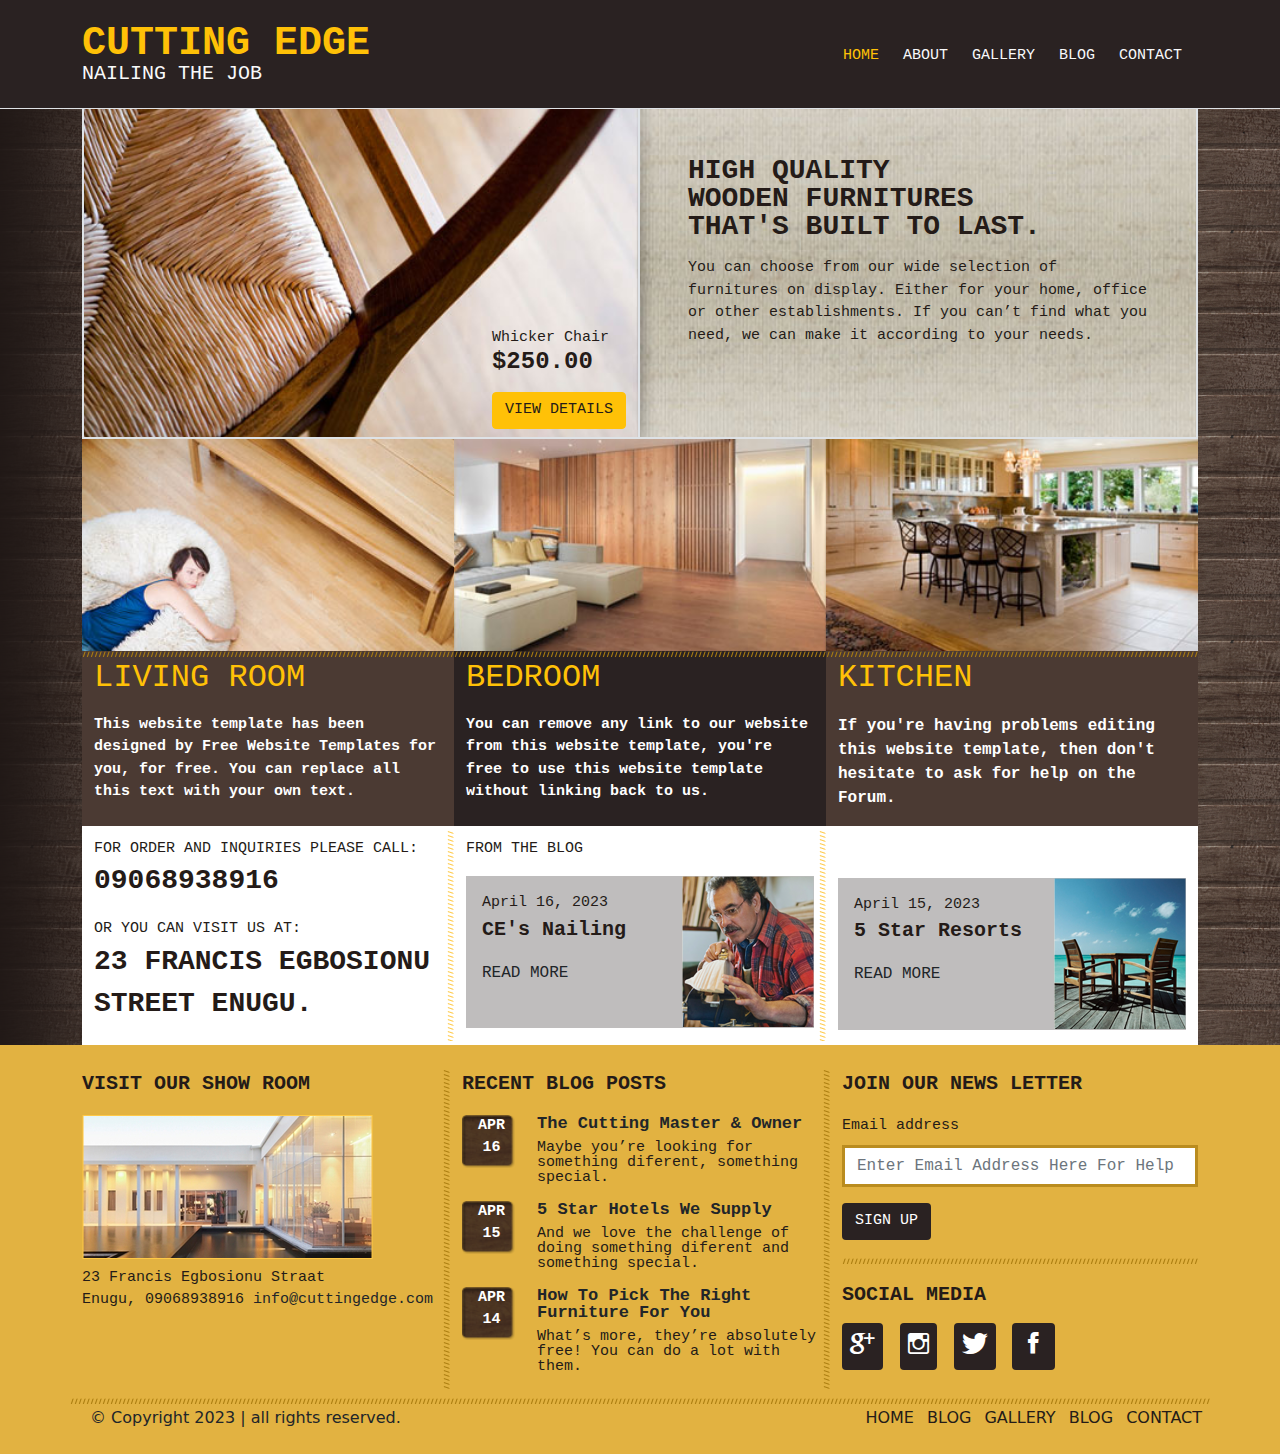
<file: index.html>
<!DOCTYPE html>
<html lang="en">
<head>
    <meta charset="UTF-8">
    <meta http-equiv="X-UA-Compatible" content="IE=edge">
    <meta name="viewport" content="width=device-width, initial-scale=1.0">
    <title>Cutting Edge</title>
    <link rel="stylesheet" href="./Assets/Css/bootstrap.min.css">
    <link rel="stylesheet" href="./Assets/ionicons-2.0.1/css/ionicons.min.css">
    <link rel="stylesheet" href="./Assets/Css/stylesheet.css">
</head>
<body class=" bg-dark">

    <!-- Navbar Section -->

    <nav class=" navbar navbar-expand-lg border-bottom border-1 py-4" style="background-color: #2a2222;">
        <div class="container">
           <div class="lh-1">
            <a class="text-warning text-decoration-none fs-1 fw-bold font-fam" href="#cutting-edge">CUTTING EDGE</a><br>
            <a class="text-light fw-light fs-5 text-decoration-none font-fam" href="#MODERN WOODEN FURNITURES">NAILING THE JOB</a>
           </div>
            <button 
            class="navbar-toggler" 
            type="button" data-bs-toggle="collapse" 
            data-bs-target="#navmenu" 
            >
            <span class="lh-1 px-2"><i class="text-light ion-android-menu fs-5"></i></span>
          </button>

          <div class="collapse navbar-collapse text-center mt-3 mt-lg-0" id="navmenu">
            <ul class="navbar-nav ms-auto font-fam">
                <li class="nav-item rounded-lg me-2 mt-sm-1 rounded">
                    <a href="index.html" class="nav-link py-1 text-warning">HOME</a>
                </li>
                <li class="nav-item rounded-lg me-2 mt-sm-1 rounded">
                    <a href="#" class="nav-link py-1 text-light">ABOUT</a>
                </li>
                <li class="nav-item rounded-lg me-2 mt-sm-1 rounded">
                    <a href="#" class="nav-link py-1 text-light">GALLERY</a>
                </li>
                <li class="nav-item rounded-lg me-2 mt-sm-1 rounded">
                    <a href="#" class="nav-link py-1 text-light">BLOG</a>
                </li>
                <li class="nav-item rounded-lg me-2 mt-sm-1 rounded">
                    <a href="#" class="nav-link py-1 text-light">CONTACT</a>
                </li>
            </ul>
        </div>
        </div>

    </nav>

<!-- Body Section -->
    <div class=" img-fluid" style="background: url(./Assets/images/bg-body.png); background-repeat: repeat-y;">
        <div class="container px-4 font-fam">
            <div class="row">
                <div class="col-md-6 col-12 border-2 border border-top-0 bg d-flex align-items-end flex-column end-0 mt-3 mt-lg-0"   
                        style="background: url(./Assets/images/chair.jpg);  
                               background-repeat: no-repeat;
                               background-size: cover;
                               background-position: center;">
                    
                    <div class=" mt-md-auto">
                        <p class=" mt-5" style="padding-top: 170px;">
                            Whicker Chair <br>
                            <span class=" fw-bold fs-4 lh-1">$250.00</span>
                        </p>
                        <button type="button" class="btn btn-warning font-fam rounded-end mb-2">VIEW DETAILS</button>
                    </div>
                </div>
                <div class="col-md-6 col-12 border-2 border p-5 border-top-0 border-start-0 mt-3 mt-lg-0" 
                        style="background:url(./Assets/images/bg-pattern.jpg);background-repeat: no-repeat;
                            background-size: cover;
                            background-position: center;">
                   <h3 class="mb-3 lh-1 fw-bold">
                    HIGH QUALITY <br>
                    WOODEN FURNITURES <br>
                    THAT'S BUILT TO LAST.
                   </h3>

                   <p>
                    You can choose from our wide selection of furnitures on display. 
                    Either for your home, office or other establishments.
                    If you can’t find what you need, we can make it according to your needs.
                   </p>
                </div>
            </div>

            <div class="row">
                <div class="col-md-4 col-12 fill p-0 my-lg-0 my-3">
                    <a class=" fill-2" href="#"><img class=" img-fluid" src="./Assets/images/living-room.jpg" alt="living-room"></a>
                </div>
                <div class="col-md-4 col-12 fill p-0 my-lg-0 my-3">
                    <a class="fill-2" href="#"><img class=" img-fluid" src="./Assets/images/bedroom.jpg" alt="bedroom"></a>
                </div>
                <div class="col-md-4 col-12 fill p-0 my-lg-0 my-3">
                    <a class=" fill-2" href="#"><img class=" img-fluid" src="./Assets/images/kitchen.jpg" alt="kitchen"></a>
                </div>
            </div>
            <div class="row font-fam fw-bold mb-lg-0 mb-3">
                <div class="col-md-4 col-12" style="background: url(./Assets/images/separator-dark.png) 
                                            repeat-x left top; background-color: #4b3a33;">
                    <h2 class=" text-warning py-2">
                        LIVING ROOM
                    </h2>
                    <p class=" text-white">
                        This website template has been designed by Free 
                        Website Templates for you, for free. 
                        You can replace all this text with your own text.
                    </p>
                </div>
                <div class="col-md-4 col-12" style="background: url(./Assets/images/separator-dark.png) 
                                            repeat-x left top;background-color: #2a2222;">

                    <h2 class=" text-warning py-2">
                        BEDROOM
                    </h2>

                    <p class=" text-white">
                        You can remove any link to our website from this website template, 
                        you're free to use this website template without linking back to us.
                    </p>
                    
                </div>
                <div class="col-md-4 col-12" style="background: url(./Assets/images/separator-dark.png)
                                            repeat-x left top; background-color: #4b3a33;">
                    <h2 class=" text-warning py-2">
                        KITCHEN
                    </h2>
                    <p class=" text-white fs-6">
                        If you're having problems editing this website template, 
                        then don't hesitate to ask for help on the Forum.
                    </p>
                </div>
            </div>
            <div class="row bg-white py-1 font-fam">
                <div class="col-md-4 col-12" style="background: url(./Assets/images/separator-light-vertical.png) 
                                          repeat-y right top">
                    <p class=" fw-light pt-2">
                        FOR ORDER AND INQUIRIES PLEASE CALL: <br>
                        <span class=" fw-bold fs-3">09068938916</span>
                    </p>
                    <p>
                        OR YOU CAN VISIT US AT: <br>
                       
                        <span class=" fw-bold fs-3">23 FRANCIS EGBOSIONU STREET
                                                    ENUGU.
                        </span>
                    </p>
                </div>
                <div class="col-md-4 col-12 pt-2" style="background: url(./Assets/images/separator-light-vertical.png) 
                                                         repeat-y right top">
                    <p class=" fw-light text-lg-start text-center">
                        FROM THE BLOG
                    </p>
                    <div class=" d-flex justify-content-between" style="background-color: #bfbdbd;">
                        <div class=" p-3">
                            <p> 
                                April 16, 2023 <br>
                                <span class=" fw-bold fs-5">CE's Nailing</span> 
                            </p>

                            <a class=" text-decoration-none text-dark fs-6" href="#">READ MORE</a>                            
                        </div>
                        <div class=" float-end">
                            <img class=" img-fluid" src="./Assets/images/carving-small.png" alt="carving-small">
                        </div>
                    </div>
                    
                </div>
                <div class="col-md-4 col-12 pt-5">
                    <div class=" d-flex justify-content-between" style="background-color: #bfbdbd;">
                        <div class=" p-3">
                            <p> 
                                April 15, 2023 <br>
                                <span class=" fw-bold fs-5">5 Star Resorts</span> 
                            </p>

                            <a class=" text-decoration-none text-dark fs-6" href="#">READ MORE</a>                            
                        </div>
                        <div class=" float-end">
                            <img class=" img-fluid" src="./Assets/images/resort-small.png" alt="resort-small">
                        </div>
                    </div>
                    
                </div>
            </div>
        </div>
    </div>

<!-- Footer Section -->

    <footer style="background-color: #e2b241" class=" mt-lg-0 mt-3">
        <div class="container">
            <div class="row font-fam pt-3">
                <div class="col-lg-4 col-md-6 text-center text-lg-start my-2"style="background: url(./Assets/images/separator-dark-vertical.png) 
                                         repeat-y right top">
                    <p class="fw-bold fs-5">
                        VISIT OUR SHOW ROOM
                    </p>

                    <a href="#"><img class=" img-fluid" src="./Assets/images/show-room.png" alt="show-room"></a>  
                    
                    <p class=" pt-2">
                        23 Francis Egbosionu Straat <br>
                        Enugu,

                        09068938916

                        <a class=" text-decoration-none text-dark"href="#">info@cuttingedge.com</a>
                    </p>
                </div>
                <div class="col-lg-4 col-md-6 my-2" style="background: url(./Assets/images/separator-dark-vertical.png) 
                                                repeat-y right top">

                    <p class="fw-bold fs-5 text-center text-lg-start">
                        RECENT BLOG POSTS
                    </p>
                    <div class="d-flex">
                        <div class=" text-white py-0 px-3 me-3" 
                            style="background: url(./Assets/images/bg-time.png) no-repeat; background-size: 90%;">
                            <p class="text-center fw-bold">
                                APR 
                                 16
                            </p>
                        </div>
                        <div class="lh-1">
                            <a  class=" text-decoration-none text-dark fw-bold" href="#" style="font-size: 17px;">The Cutting Master & Owner</a>
                            <p class=" mt-2">
                                Maybe you’re looking for something diferent, something special.
                            </p>
                        </div>
                    </div>
                    <div class="d-flex">
                        <div class=" text-white py-0 px-3 me-3" 
                            style="background: url(./Assets/images/bg-time.png) no-repeat; background-size: 90%;">
                            <p class="text-center fw-bold">
                                APR 
                                 15
                            </p>
                        </div>
                        <div class="lh-1">
                            <a  class=" text-decoration-none text-dark fw-bold" href="#"  style="font-size: 17px;">5 Star Hotels We Supply</a>
                            <p class=" mt-2">
                                And we love the challenge of doing something diferent and something special.


                            </p>
                        </div>
                    </div>
                    <div class="d-flex">
                        <div class=" text-white py-0 px-3 me-3" 
                            style="background: url(./Assets/images/bg-time.png) no-repeat; background-size: 90%;">
                            <p class="text-center fw-bold">
                                APR 
                                 14
                            </p>
                        </div>
                        <div class="lh-1">
                            <a  class=" text-decoration-none text-dark fw-bold" href="#"style="font-size: 17px;">How To Pick The Right Furniture For You</a>
                            <p class=" mt-2"> 
                                What’s more, they’re absolutely free! You can do a lot with them.
                            </p>
                        </div>
                    </div>

                </div>

                <div class="col-lg-4 col-md-12 my-2">
                    <div style="background: url(./Assets/images/separator-dark.png) 
                                repeat-x left bottom;">
                        <p class="fw-bold fs-5 text-center text-lg-start">
                            JOIN OUR NEWS LETTER
                        </p>
                        <form>
                            <div class="mb-3">
                              <label for="exampleInputEmail1" class="form-label">Email address</label>
                              <input type="email" class="form-control rounded-0" style="border: solid 3px  #ba8c1f" id="exampleInputEmail1" aria-describedby="emailHelp" placeholder="Enter Email Address Here For Help">
                            </div>
    
                            <div class=" text-center text-lg-start"><button type="button" class="btn mb-4 font-fam rounded-end text-white" style="background-color: #2a2222;">SIGN UP</button></div>
                        </form>
                    </div>
                    <div>
                        <p class="fw-bold fs-5 mt-3 text-center text-lg-start">
                            SOCIAL MEDIA
                        </p>
                    </div>
                    <div class=" fs-3 text-white text-center text-lg-start mb-2">
                        <i class="ion-social-googleplus p-2 rounded" style="background-color: #2a2222;"></i>
                        <i class="ion-social-instagram-outline p-2 rounded" style="background-color: #2a2222;"></i>
                        <i class="ion-social-twitter p-2 rounded" style="background-color: #2a2222;"></i>
                        <i class="ion-social-facebook py-2 px-3 rounded" style="background-color: #2a2222;"></i>
                    </div>

                </div>

            </div>

            <div class="row" style="background: url(./Assets/images/separator-dark.png) 
                                    repeat-x left top;">
                <div class="col-lg-6 col-12 text-center text-lg-start">
                    <p class="lead fs-6 p-2">&copy;  Copyright  2023 | all rights reserved.</p>
                </div>
                <div class="col-lg-6 col-12 text-lg-end p-2  text-center">
                    <a class=" text-decoration-none me-2" style="color: #241b18;"href="#">HOME</a>
                    <a class=" text-decoration-none me-2" style="color: #241b18;"href="#">BLOG</a>
                    <a  class=" text-decoration-none me-2" style="color: #241b18;"href="#">GALLERY</a>
                    <a  class=" text-decoration-none me-2" style="color: #241b18;"href="#">BLOG</a>
                    <a  class=" text-decoration-none" style="color: #241b18;"href="#">CONTACT</a>
                </div>

            </div>
        </div>

    </footer>


    <script src="./Assets/js/bootstrap.bundle.js"></script>
</body>
</html>
</file>
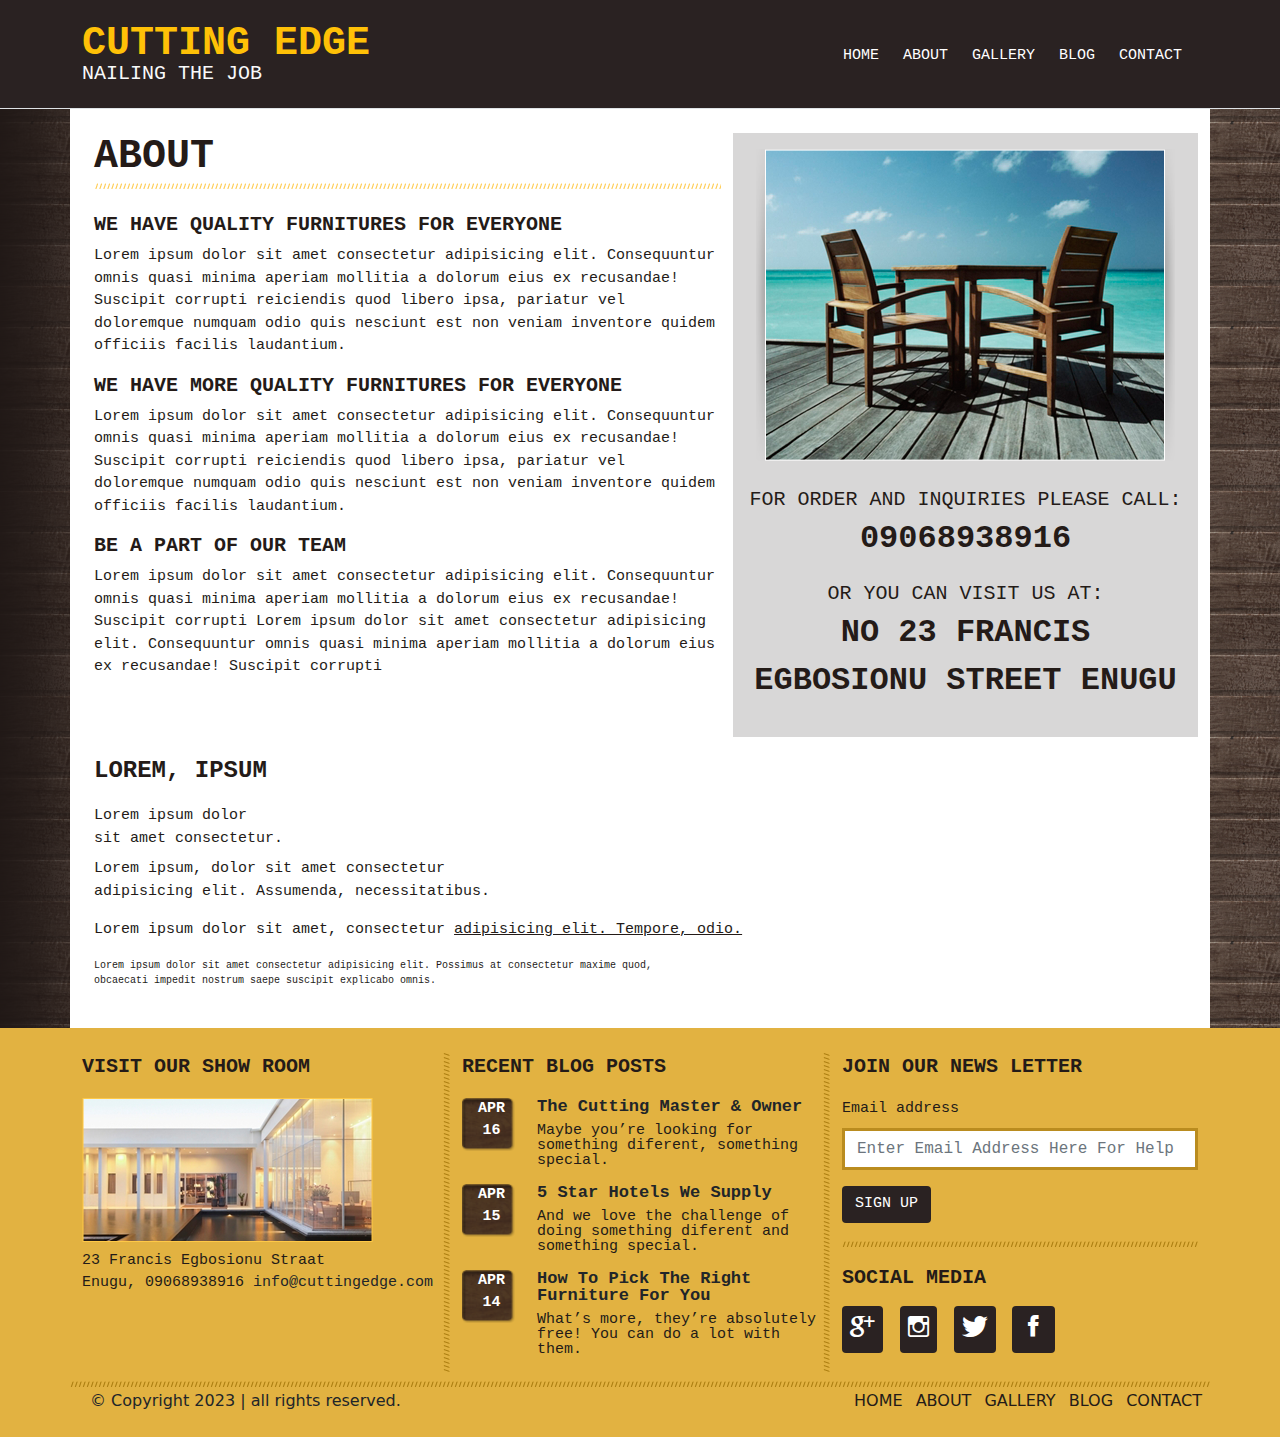
<file: about.html>
<!DOCTYPE html>
<html lang="en">

<head>
    <meta charset="UTF-8">
    <meta http-equiv="X-UA-Compatible" content="IE=edge">
    <meta name="viewport" content="width=device-width, initial-scale=1.0">
    <title>Cutting Edge</title>
    <link rel="stylesheet" href="./Assets/Css/bootstrap.min.css">
    <link rel="stylesheet" href="./Assets/ionicons-2.0.1/css/ionicons.min.css">
    <link rel="stylesheet" href="./Assets/Css/stylesheet.css">
</head>

<body style="background: url(./Assets/images/bg-body.png); background-repeat: repeat-y;">

    <!-- Navbar Section -->

    <nav class=" navbar navbar-expand-lg border-bottom border-1 py-4" style="background-color: #2a2222;">
        <div class="container">
            <div class="lh-1">
                <a class="text-warning text-decoration-none fs-1 fw-bold font-fam" href="#cutting-edge">CUTTING
                    EDGE</a><br>
                <a class="text-light fw-light fs-5 text-decoration-none font-fam"
                    href="#MODERN WOODEN FURNITURES">NAILING THE JOB</a>
            </div>
            <button class="navbar-toggler" type="button" data-bs-toggle="collapse" data-bs-target="#navmenu">
                <span class="lh-1 px-2"><i class="text-light ion-android-menu fs-5"></i></span>
            </button>

            <div class="collapse navbar-collapse text-center mt-3 mt-lg-0" id="navmenu">
                <ul class="navbar-nav ms-auto font-fam">
                    <li class="nav-item rounded-lg me-2 mt-sm-1 rounded">
                        <a href="index.html" class="nav-link py-1 hover-style">HOME</a>
                    </li>
                    <li class="nav-item rounded-lg me-2 mt-sm-1 rounded">
                        <a href="about.html" class="nav-link py-1 hover-style">ABOUT</a>
                    </li>
                    <li class="nav-item rounded-lg me-2 mt-sm-1 rounded">
                        <a href="gallery.html" class="nav-link py-1 hover-style">GALLERY</a>
                    </li>
                    <li class="nav-item rounded-lg me-2 mt-sm-1 rounded">
                        <a href="blog.html" class="nav-link py-1 hover-style">BLOG</a>
                    </li>
                    <li class="nav-item rounded-lg me-2 mt-sm-1 rounded">
                        <a href="contact.html" class="nav-link py-1 hover-style">CONTACT</a>
                    </li>
                </ul>
            </div>
        </div>

    </nav>

    <!-- About Section -->
    <div class="container bg-white p-4 font-fam">

        <div class="row">
            <div class="col-md-7 col-12">
                <div style="background: url(./Assets/images/separator-light.png)
                                repeat-x left bottom;">
                    <h1 class=" pb-2 fw-bold text-md-start text-center">
                        ABOUT
                    </h1>
                </div>

                <div class=" mt-4">
                    <h4 class=" fw-bold mb-2 fs-5">
                        WE HAVE QUALITY FURNITURES FOR EVERYONE
                    </h4>
                    <P>
                        Lorem ipsum dolor sit amet consectetur adipisicing elit.
                        Consequuntur omnis quasi minima aperiam mollitia a dolorum eius ex
                        recusandae! Suscipit corrupti reiciendis quod libero ipsa, pariatur vel
                        doloremque numquam odio quis nesciunt est non veniam inventore quidem officiis facilis
                        laudantium.
                    </P>
                    <div>
                        <h4 class=" fw-bold mb-2 fs-5">
                            WE HAVE MORE QUALITY FURNITURES FOR EVERYONE
                        </h4>
                        <P>
                            Lorem ipsum dolor sit amet consectetur adipisicing elit.
                            Consequuntur omnis quasi minima aperiam mollitia a dolorum eius ex
                            recusandae! Suscipit corrupti reiciendis quod libero ipsa, pariatur vel
                            doloremque numquam odio quis nesciunt est non veniam inventore quidem officiis facilis
                            laudantium.
                        </P>
                        <div>
                            <h4 class=" fw-bold mb-2 fs-5">
                                BE A PART OF OUR TEAM
                            </h4>
                            <P>
                                Lorem ipsum dolor sit amet consectetur adipisicing elit.
                                Consequuntur omnis quasi minima aperiam mollitia a dolorum eius ex
                                recusandae! Suscipit corrupti
                                Lorem ipsum dolor sit amet consectetur adipisicing elit.
                                Consequuntur omnis quasi minima aperiam mollitia a dolorum eius ex
                                recusandae! Suscipit corrupti
                            </P>
                        </div>
                    </div>
                </div>
            </div>
            
            <div class="col-md-5 col-12 text-center p-3" style="background-color:  #d8d7d7;">
                <img class=" img-fluid mb-4" src="./Assets/images/resort-big.png" alt="resort-big">
                <p class=" fs-5">
                    FOR ORDER AND INQUIRIES PLEASE CALL: <br>
                    <span class=" fw-bold fs-2">09068938916</span>
                </p>
                <P class=" fs-5">
                    OR YOU CAN VISIT US AT: <br>
                    <span class=" fw-bold fs-2">NO 23 FRANCIS EGBOSIONU STREET ENUGU</span>
                </P>
            </div>
        </div>

        <div class="row">
            <div class="col-12 text-lg-start text-center mt-3">
                <p class=" fw-bold fs-4">
                    LOREM, IPSUM
                </p>

                <p class=" mb-2">
                    Lorem ipsum dolor <br> sit amet consectetur.
                </p>
                <p>
                    Lorem ipsum, dolor sit amet consectetur <br> adipisicing elit. Assumenda, necessitatibus.
                </p>

                <p>
                    Lorem ipsum dolor sit amet, consectetur <a class="font-fam" href="#">adipisicing elit. Tempore, odio.</a>
                </p>

                <p style="font-size: 10px;">
                    Lorem ipsum dolor sit amet consectetur adipisicing elit. Possimus at consectetur maxime quod, <br> obcaecati impedit nostrum saepe suscipit explicabo omnis.
                </p>
            </div>
        </div>
    </div>


            <footer style="background-color: #e2b241" class="">
                <div class="container">
                    <div class="row font-fam pt-3">
                        <div class="col-lg-4 col-md-6 text-center text-lg-start my-2" style="background: url(./Assets/images/separator-dark-vertical.png) 
                                             repeat-y right top">
                            <p class="fw-bold fs-5">
                                VISIT OUR SHOW ROOM
                            </p>

                            <a href="#"><img class=" img-fluid" src="./Assets/images/show-room.png" alt="show-room"></a>

                            <p class=" pt-2">
                                23 Francis Egbosionu Straat <br>
                                Enugu,

                                09068938916

                                <a class=" text-decoration-none text-dark" href="#">info@cuttingedge.com</a>
                            </p>
                        </div>
                        <div class="col-lg-4 col-md-6 my-2" style="background: url(./Assets/images/separator-dark-vertical.png) 
                                                    repeat-y right top">

                            <p class="fw-bold fs-5 text-center text-lg-start">
                                RECENT BLOG POSTS
                            </p>
                            <div class="d-flex">
                                <div class=" text-white py-0 px-3 me-3"
                                    style="background: url(./Assets/images/bg-time.png) no-repeat; background-size: 90%;">
                                    <p class="text-center fw-bold">
                                        APR
                                        16
                                    </p>
                                </div>
                                <div class="lh-1">
                                    <a class=" text-decoration-none text-dark fw-bold" href="#"
                                        style="font-size: 17px;">The Cutting Master & Owner</a>
                                    <p class=" mt-2">
                                        Maybe you’re looking for something diferent, something special.
                                    </p>
                                </div>
                            </div>
                            <div class="d-flex">
                                <div class=" text-white py-0 px-3 me-3"
                                    style="background: url(./Assets/images/bg-time.png) no-repeat; background-size: 90%;">
                                    <p class="text-center fw-bold">
                                        APR
                                        15
                                    </p>
                                </div>
                                <div class="lh-1">
                                    <a class=" text-decoration-none text-dark fw-bold" href="#"
                                        style="font-size: 17px;">5 Star Hotels We Supply</a>
                                    <p class=" mt-2">
                                        And we love the challenge of doing something diferent and something special.


                                    </p>
                                </div>
                            </div>
                            <div class="d-flex">
                                <div class=" text-white py-0 px-3 me-3"
                                    style="background: url(./Assets/images/bg-time.png) no-repeat; background-size: 90%;">
                                    <p class="text-center fw-bold">
                                        APR
                                        14
                                    </p>
                                </div>
                                <div class="lh-1">
                                    <a class=" text-decoration-none text-dark fw-bold" href="#"
                                        style="font-size: 17px;">How To Pick The Right Furniture For You</a>
                                    <p class=" mt-2">
                                        What’s more, they’re absolutely free! You can do a lot with them.
                                    </p>
                                </div>
                            </div>

                        </div>

                        <div class="col-lg-4 col-md-12 my-2">
                            <div style="background: url(./Assets/images/separator-dark.png) 
                                    repeat-x left bottom;">
                                <p class="fw-bold fs-5 text-center text-lg-start">
                                    JOIN OUR NEWS LETTER
                                </p>
                                <form>
                                    <div class="mb-3">
                                        <label for="exampleInputEmail1" class="form-label">Email address</label>
                                        <input type="email" class="form-control rounded-0"
                                            style="border: solid 3px  #ba8c1f" id="exampleInputEmail1"
                                            aria-describedby="emailHelp"
                                            placeholder="Enter Email Address Here For Help">
                                    </div>

                                    <div class=" text-center text-lg-start"><button type="button"
                                            class="btn mb-4 font-fam rounded-end text-white"
                                            style="background-color: #2a2222;">SIGN UP</button></div>
                                </form>
                            </div>
                            <div>
                                <p class="fw-bold fs-5 mt-3 text-center text-lg-start">
                                    SOCIAL MEDIA
                                </p>
                            </div>
                            <div class=" fs-3 text-white text-center text-lg-start mb-2">
                                <i class="ion-social-googleplus p-2 rounded" style="background-color: #2a2222;"></i>
                                <i class="ion-social-instagram-outline p-2 rounded"
                                    style="background-color: #2a2222;"></i>
                                <i class="ion-social-twitter p-2 rounded" style="background-color: #2a2222;"></i>
                                <i class="ion-social-facebook py-2 px-3 rounded" style="background-color: #2a2222;"></i>
                            </div>

                        </div>

                    </div>

                    <div class="row" style="background: url(./Assets/images/separator-dark.png) 
                                        repeat-x left top;">
                        <div class="col-lg-6 col-12 text-center text-lg-start">
                            <p class="lead fs-6 p-2">&copy; Copyright 2023 | all rights reserved.</p>
                        </div>
                        <div class="col-lg-6 col-12 text-lg-end p-2  text-center">
                            <a class=" text-decoration-none me-2" style="color: #241b18;" href="index.html">HOME</a>
                            <a class=" text-decoration-none me-2" style="color: #241b18;" href="about.html">ABOUT</a>
                            <a class=" text-decoration-none me-2" style="color: #241b18;" href="gallery.html">GALLERY</a>
                            <a class=" text-decoration-none me-2" style="color: #241b18;" href="blog.html">BLOG</a>
                            <a class=" text-decoration-none" style="color: #241b18;" href="contact.html">CONTACT</a>
                        </div>

                    </div>
                </div>

            </footer>


            <script src="./Assets/js/bootstrap.bundle.js"></script>
</body>

</html>
</file>
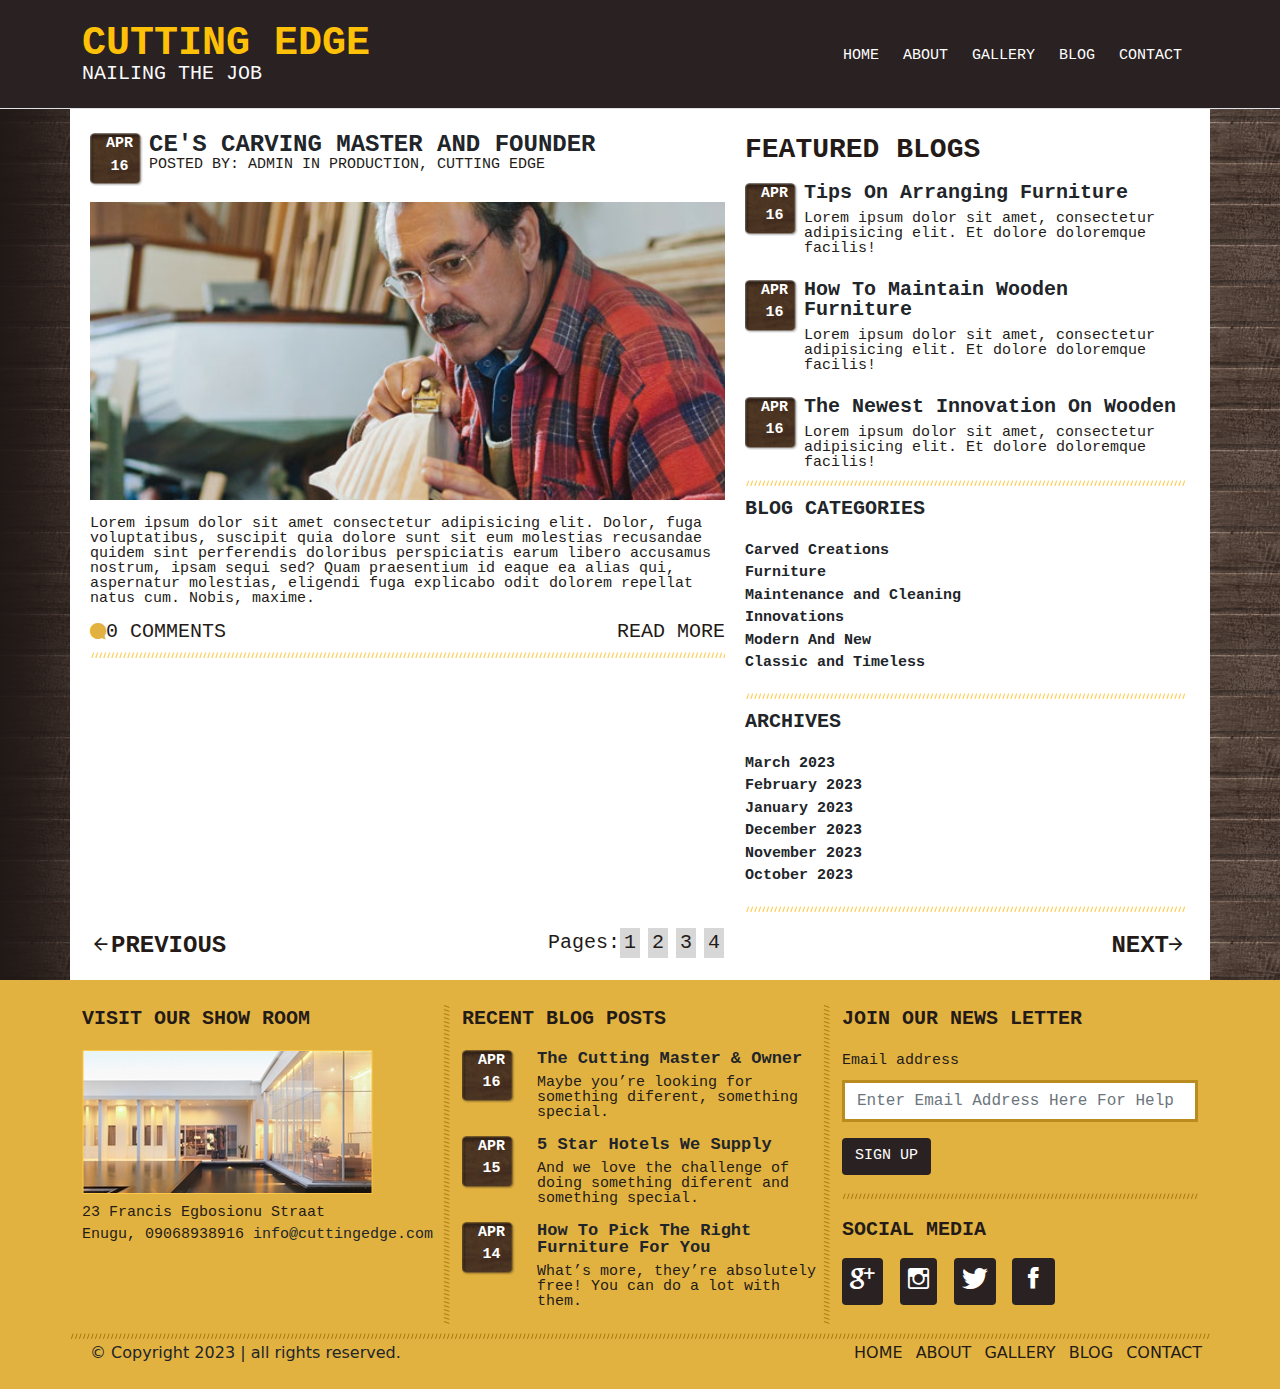
<file: blog.html>
<!DOCTYPE html>
<html lang="en">
<head>
    <meta charset="UTF-8">
    <meta http-equiv="X-UA-Compatible" content="IE=edge">
    <meta name="viewport" content="width=device-width, initial-scale=1.0">
    <title>Cutting Edge</title>
    <link rel="stylesheet" href="./Assets/Css/bootstrap.min.css">
    <link rel="stylesheet" href="./Assets/ionicons-2.0.1/css/ionicons.min.css">
    <link rel="stylesheet" href="./Assets/Css/stylesheet.css">
</head>
<body style="background: url(./Assets/images/bg-body.png); background-repeat: repeat-y;">

    <!-- Navbar Section -->

    <nav class=" navbar navbar-expand-lg border-bottom border-1 py-4" style="background-color: #2a2222;">
        <div class="container">
           <div class="lh-1">
            <a class="text-warning text-decoration-none fs-1 fw-bold font-fam" href="#cutting-edge">CUTTING EDGE</a><br>
            <a class="text-light fw-light fs-5 text-decoration-none font-fam" href="#MODERN WOODEN FURNITURES">NAILING THE JOB</a>
           </div>
            <button 
            class="navbar-toggler" 
            type="button" data-bs-toggle="collapse" 
            data-bs-target="#navmenu" 
            >
            <span class="lh-1 px-2"><i class="text-light ion-android-menu fs-5"></i></span>
          </button>

          <div class="collapse navbar-collapse text-center mt-3 mt-lg-0" id="navmenu">
            <ul class="navbar-nav ms-auto font-fam">
                <li class="nav-item rounded-lg me-2 mt-sm-1 rounded">
                    <a href="index.html" class="nav-link py-1 hover-style">HOME</a>
                </li>
                <li class="nav-item rounded-lg me-2 mt-sm-1 rounded">
                    <a href="about.html" class="nav-link py-1 hover-style">ABOUT</a>
                </li>
                <li class="nav-item rounded-lg me-2 mt-sm-1 rounded">
                    <a href="gallery.html" class="nav-link py-1 hover-style">GALLERY</a>
                </li>
                <li class="nav-item rounded-lg me-2 mt-sm-1 rounded">
                    <a href="blog.html" class="nav-link py-1 hover-style">BLOG</a>
                </li>
                <li class="nav-item rounded-lg me-2 mt-sm-1 rounded">
                    <a href="contact.html" class="nav-link py-1 hover-style">CONTACT</a>
                </li>
            </ul>
        </div>
        </div>

    </nav>
<!-- Blog Section -->
    <div class="container bg-white font-fam px-4 pt-3">
        <div class="row">
            <div class="col-lg-7 col-12 px-2">
                <div class="">
                   <div class=" d-flex"> 
                        <div class=" text-white mt-2 px-3" 
                                style="background: url(./Assets/images/bg-time.png) no-repeat; background-size: 90%;">
                                <p class="text-center fw-bold">
                                        APR <br>
                                         16
                                </p>
                        </div>
                
                        <div>
                            <div class=" lh-1 mt-2">
                                <a  class=" text-decoration-none text-dark fw-bold fs-4" href="#">CE'S CARVING MASTER AND FOUNDER</a>
                                <p>POSTED BY: ADMIN IN PRODUCTION, CUTTING EDGE</p>
                            </div>
                        </div>
            
                    </div>
                    <div class=" lh-1 mt-2">
                        
                        <div class=" fill">
                            <img class=" img-fluid mb-3" src="./Assets/images/carving-master-download.jpeg" alt="carving-master">
                        </div>
                       <div>
                        <p class="mb-3">
                            Lorem ipsum dolor sit amet consectetur adipisicing elit. Dolor, 
                            fuga voluptatibus, suscipit quia dolore sunt sit eum molestias recusandae 
                            quidem sint perferendis doloribus perspiciatis earum libero accusamus nostrum, 
                            ipsam sequi sed? Quam praesentium id eaque ea alias qui, aspernatur molestias, 
                            eligendi fuga explicabo odit dolorem repellat natus cum. Nobis, maxime.
                        </p>
                       </div>
                        <div class=" d-flex justify-content-between"style="background: url(./Assets/images/separator-light.png)
                                                                                repeat-x left bottom;">
                           <span class=" d-flex"><a class=" text-decoration-none hover-color2" href="#"><i class="ion-chatbubble fs-5" style="color:  #e2b241;;"></i></a><a href="#" class=" fs-5 text-decoration-none hover-color2">0 COMMENTS</a></span>
                            <a class=" text-decoration-none hover-color2 fs-5 pb-3" href="#">READ MORE</a>
                        </div>
                        
                    </div>
                </div>
            </div>

            <div class="col-lg-5 col-12">
                <div>
                    <h3 class=" fw-bold text-lg-start text-center mt-2">
                        FEATURED BLOGS
                    </h3>
                </div>
                <div class=" d-flex"> 
                    <div class=" text-white mt-2 px-3" 
                            style="background: url(./Assets/images/bg-time.png) no-repeat; background-size: 90%;">
                            <p class="text-center fw-bold">
                                    APR <br>
                                     16
                            </p>
                    </div>
            
                    <div>
                        <div class=" lh-1 mt-2">
                            <a  class=" text-decoration-none text-dark fw-bold fs-5" href="#">Tips On Arranging Furniture</a>
                            <p class=" mt-2">Lorem ipsum dolor sit amet, consectetur adipisicing elit. Et dolore doloremque facilis!</p>
                        </div>
                    </div>
        
                </div>
                <div class=" d-flex"> 
                    <div class=" text-white mt-2 px-3" 
                            style="background: url(./Assets/images/bg-time.png) no-repeat; background-size: 90%;">
                            <p class="text-center fw-bold">
                                    APR <br>
                                     16
                            </p>
                    </div>
            
                    <div>
                        <div class=" lh-1 mt-2">
                            <a  class=" text-decoration-none text-dark fw-bold fs-5" href="#">How To Maintain Wooden Furniture</a>
                            <p class=" mt-2">Lorem ipsum dolor sit amet, consectetur adipisicing elit. Et dolore doloremque facilis!</p>
                        </div>
                    </div>
        
                </div>
                <div class=" d-flex"style="background: url(./Assets/images/separator-light.png)
                                            repeat-x left bottom;"> 
                    <div class=" text-white mt-2 px-3" 
                            style="background: url(./Assets/images/bg-time.png) no-repeat; background-size: 90%;">
                            <p class="text-center fw-bold">
                                    APR <br>
                                     16
                            </p>
                    </div>
            
                    <div>
                        <div class=" lh-1 mt-2">
                            <a  class=" text-decoration-none text-dark fw-bold fs-5" href="#">The Newest Innovation On Wooden</a>
                            <p class=" mt-2">Lorem ipsum dolor sit amet, consectetur adipisicing elit. Et dolore doloremque facilis!</p>
                        </div>
                    </div>
        
                </div>

               <div class=" text-lg-start text-center" style="background: url(./Assets/images/separator-light.png)
                            repeat-x left bottom;">
                        <div class=" mt-2">
                            <a href="#" class=" text-decoration-none text-dark fs-5 fw-bold">BLOG CATEGORIES</a>
                        </div>
                    <div class=" mt-3 pb-4">
                        <div>
                            <a href="#" class=" text-decoration-none text-dark fw-bold">Carved Creations</a><br>
                            <a href="#" class=" text-decoration-none text-dark fw-bold">Furniture</a><br>
                            <a href="#" class=" text-decoration-none text-dark fw-bold">Maintenance and Cleaning</a><br>
                            <a href="#" class=" text-decoration-none text-dark fw-bold">Innovations</a><br>
                            <a href="#" class=" text-decoration-none text-dark fw-bold">Modern And New</a><br>
                            <a href="#" class=" text-decoration-none text-dark fw-bold">Classic and Timeless</a>
                        </div>
                    </div>
                </div>
               <div class=" text-lg-start text-center" style="background: url(./Assets/images/separator-light.png)
                            repeat-x left bottom;">
                        <div class=" mt-2">
                            <a href="#" class=" text-decoration-none text-dark fs-5 fw-bold">ARCHIVES</a>
                        </div>
                    <div class=" mt-3 pb-4">
                        <div>
                            <a href="#" class=" text-decoration-none text-dark fw-bold">March 2023</a><br>
                            <a href="#" class=" text-decoration-none text-dark fw-bold">February 2023</a><br>
                            <a href="#" class=" text-decoration-none text-dark fw-bold">January 2023</a><br>
                            <a href="#" class=" text-decoration-none text-dark fw-bold">December 2023</a><br>
                            <a href="#" class=" text-decoration-none text-dark fw-bold">November 2023</a><br>
                            <a href="#" class=" text-decoration-none text-dark fw-bold">October 2023</a>
                        </div>
                    </div>
                </div>
            </div>
            
        </div>
        <div class="row mt-3">
            <div class="col-md-4 col-12 d-flex fw-bold justify-content-md-start justify-content-center">
                    <i class="ion-android-arrow-back fs-5 mt-1 me-1"></i> <p class="fs-4">PREVIOUS</p>
            </div>
            <div class="col-md-4 col-12">
                    <span class=" d-flex fs-5 justify-content-center mb-0">
                        <p class=" p-0 mb-0">Pages:</p>
                        <a class=" text-decoration-none font-fam fs-5 me-2 px-1 background-hover" href="#">1</a>
                        <a class=" text-decoration-none font-fam fs-5 me-2 px-1 background-hover" href="#">2</a>
                        <a class=" text-decoration-none font-fam fs-5 me-2 px-1 background-hover" href="#">3</a>
                        <a class=" text-decoration-none font-fam fs-5 me-2 px-1 background-hover" href="#">4</a>
                    </span>
            </div>
            <div class="col-md-4 col-12 d-flex justify-content-md-end justify-content-center mt-3 mt-md-0 fw-bold">
                    <p class="fs-4">NEXT</p> <i class="ion-android-arrow-forward fs-5 mt-1 me-1"></i>
            </div>
        </div>
    </div>
    <!-- Footer Section -->

    <footer style="background-color: #e2b241">
        <div class="container">
            <div class="row font-fam pt-3">
                <div class="col-lg-4 col-md-6 text-center text-lg-start my-2"style="background: url(./Assets/images/separator-dark-vertical.png) 
                                         repeat-y right top">
                    <p class="fw-bold fs-5">
                        VISIT OUR SHOW ROOM
                    </p>

                    <a href="#"><img class=" img-fluid" src="./Assets/images/show-room.png" alt="show-room"></a>  
                    
                    <p class=" pt-2">
                        23 Francis Egbosionu Straat <br>
                        Enugu,

                        09068938916

                        <a class=" text-decoration-none text-dark"href="#">info@cuttingedge.com</a>
                    </p>
                </div>
                <div class="col-lg-4 col-md-6 my-2" style="background: url(./Assets/images/separator-dark-vertical.png) 
                                                repeat-y right top">

                    <p class="fw-bold fs-5 text-center text-lg-start">
                        RECENT BLOG POSTS
                    </p>
                    <div class="d-flex">
                        <div class=" text-white py-0 px-3 me-3" 
                            style="background: url(./Assets/images/bg-time.png) no-repeat; background-size: 90%;">
                            <p class="text-center fw-bold">
                                APR 
                                 16
                            </p>
                        </div>
                        <div class="lh-1">
                            <a  class=" text-decoration-none text-dark fw-bold" href="#" style="font-size: 17px;">The Cutting Master & Owner</a>
                            <p class=" mt-2">
                                Maybe you’re looking for something diferent, something special.
                            </p>
                        </div>
                    </div>
                    <div class="d-flex">
                        <div class=" text-white py-0 px-3 me-3" 
                            style="background: url(./Assets/images/bg-time.png) no-repeat; background-size: 90%;">
                            <p class="text-center fw-bold">
                                APR 
                                 15
                            </p>
                        </div>
                        <div class="lh-1">
                            <a  class=" text-decoration-none text-dark fw-bold" href="#"  style="font-size: 17px;">5 Star Hotels We Supply</a>
                            <p class=" mt-2">
                                And we love the challenge of doing something diferent and something special.


                            </p>
                        </div>
                    </div>
                    <div class="d-flex">
                        <div class=" text-white py-0 px-3 me-3" 
                            style="background: url(./Assets/images/bg-time.png) no-repeat; background-size: 90%;">
                            <p class="text-center fw-bold">
                                APR 
                                 14
                            </p>
                        </div>
                        <div class="lh-1">
                            <a  class=" text-decoration-none text-dark fw-bold" href="#"style="font-size: 17px;">How To Pick The Right Furniture For You</a>
                            <p class=" mt-2"> 
                                What’s more, they’re absolutely free! You can do a lot with them.
                            </p>
                        </div>
                    </div>

                </div>

                <div class="col-lg-4 col-md-12 my-2">
                    <div style="background: url(./Assets/images/separator-dark.png) 
                                repeat-x left bottom;">
                        <p class="fw-bold fs-5 text-center text-lg-start">
                            JOIN OUR NEWS LETTER
                        </p>
                        <form>
                            <div class="mb-3">
                              <label for="exampleInputEmail1" class="form-label">Email address</label>
                              <input type="email" class="form-control rounded-0" style="border: solid 3px  #ba8c1f" id="exampleInputEmail1" aria-describedby="emailHelp" placeholder="Enter Email Address Here For Help">
                            </div>
    
                            <div class=" text-center text-lg-start"><button type="button" class="btn mb-4 font-fam rounded-end text-white" style="background-color: #2a2222;">SIGN UP</button></div>
                        </form>
                    </div>
                    <div>
                        <p class="fw-bold fs-5 mt-3 text-center text-lg-start">
                            SOCIAL MEDIA
                        </p>
                    </div>
                    <div class=" fs-3 text-white text-center text-lg-start mb-2">
                        <i class="ion-social-googleplus p-2 rounded" style="background-color: #2a2222;"></i>
                        <i class="ion-social-instagram-outline p-2 rounded" style="background-color: #2a2222;"></i>
                        <i class="ion-social-twitter p-2 rounded" style="background-color: #2a2222;"></i>
                        <i class="ion-social-facebook py-2 px-3 rounded" style="background-color: #2a2222;"></i>
                    </div>

                </div>

            </div>

            <div class="row" style="background: url(./Assets/images/separator-dark.png) 
                                    repeat-x left top;">
                <div class="col-lg-6 col-12 text-center text-lg-start">
                    <p class="lead fs-6 p-2">&copy;  Copyright  2023 | all rights reserved.</p>
                </div>
                <div class="col-lg-6 col-12 text-lg-end p-2  text-center">
                    <a class=" text-decoration-none me-2" style="color: #241b18;"href="index.html">HOME</a>
                    <a class=" text-decoration-none me-2" style="color: #241b18;"href="about.html">ABOUT</a>
                    <a  class=" text-decoration-none me-2" style="color: #241b18;"href="gallery.html">GALLERY</a>
                    <a  class=" text-decoration-none me-2" style="color: #241b18;"href="blog.html">BLOG</a>
                    <a  class=" text-decoration-none" style="color: #241b18;"href="contact.html">CONTACT</a>
                </div>

            </div>
        </div>

    </footer>


    <script src="./Assets/js/bootstrap.bundle.js"></script>

</body>
</file>
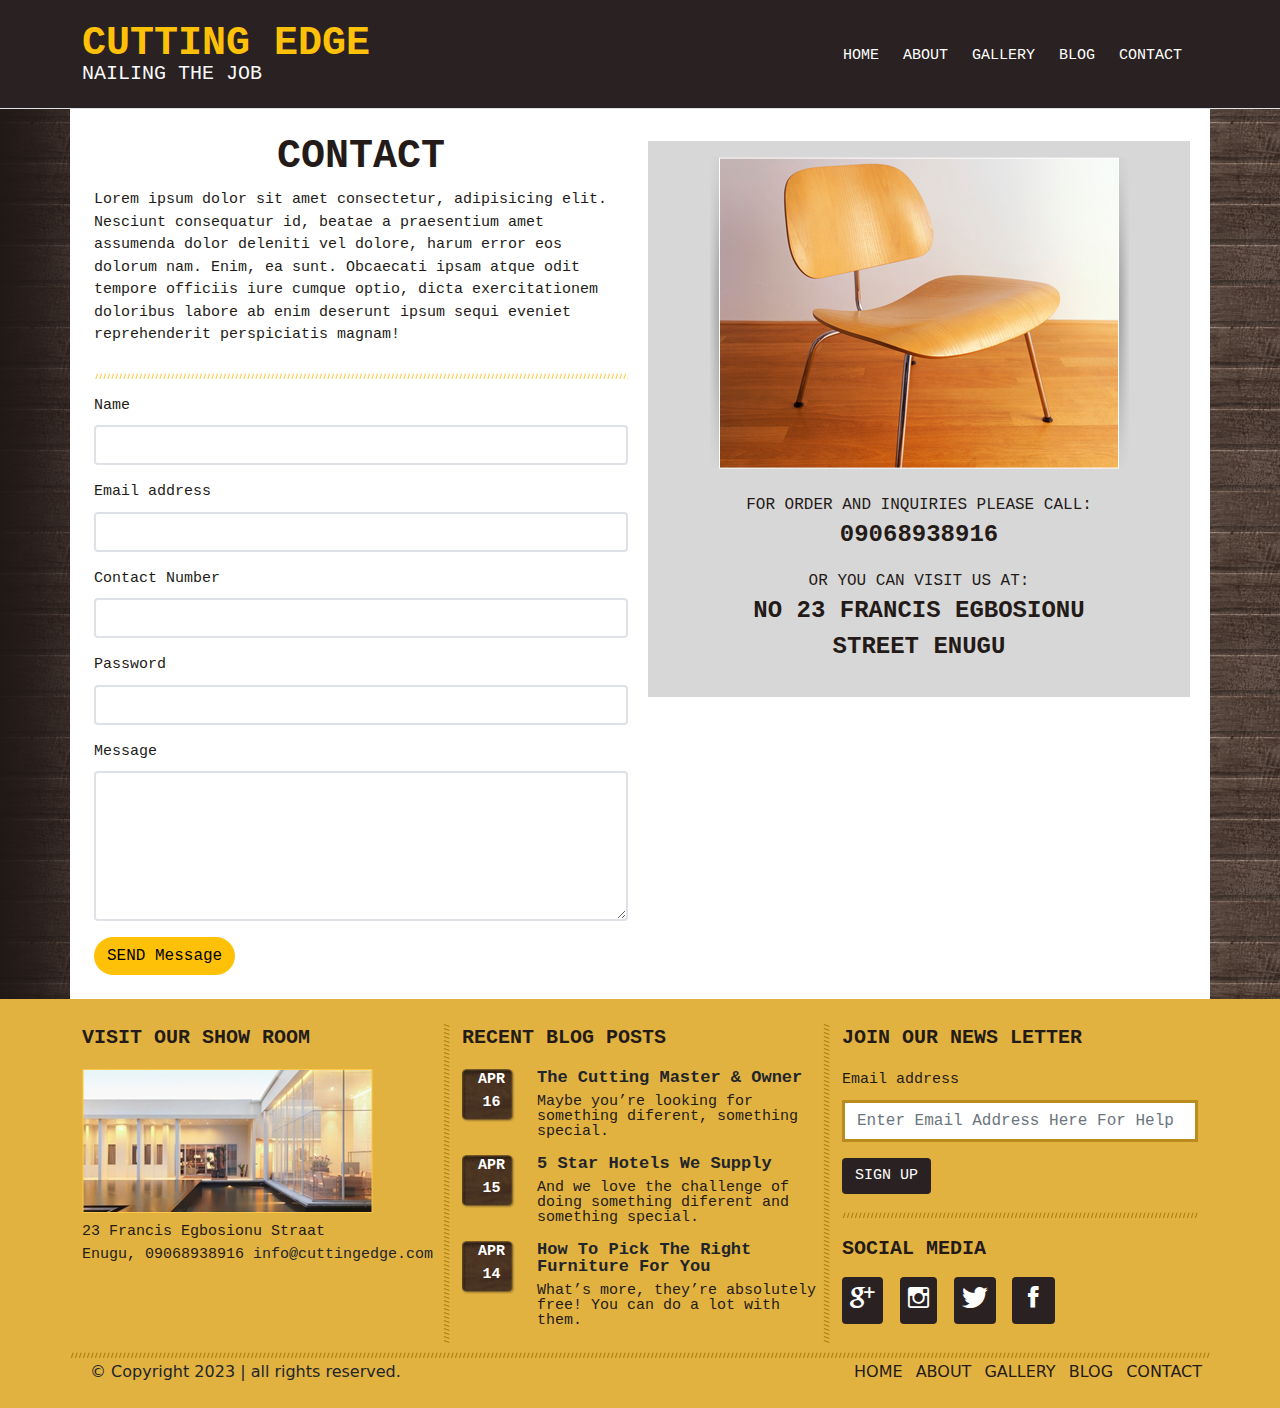
<file: contact.html>
<!DOCTYPE html>
<html lang="en">
<head>
    <meta charset="UTF-8">
    <meta http-equiv="X-UA-Compatible" content="IE=edge">
    <meta name="viewport" content="width=device-width, initial-scale=1.0">
    <title>Cutting Edge</title>
    <link rel="stylesheet" href="./Assets/Css/bootstrap.min.css">
    <link rel="stylesheet" href="./Assets/ionicons-2.0.1/css/ionicons.min.css">
    <link rel="stylesheet" href="./Assets/Css/stylesheet.css">
</head>
<body style="background: url(./Assets/images/bg-body.png); background-repeat: repeat-y;">

    <!-- Navbar Section -->

    <nav class=" navbar navbar-expand-lg border-bottom border-1 py-4" style="background-color: #2a2222;">
        <div class="container">
           <div class="lh-1">
            <a class="text-warning text-decoration-none fs-1 fw-bold font-fam" href="#cutting-edge">CUTTING EDGE</a><br>
            <a class="text-light fw-light fs-5 text-decoration-none font-fam" href="#MODERN WOODEN FURNITURES">NAILING THE JOB</a>
           </div>
            <button 
            class="navbar-toggler" 
            type="button" data-bs-toggle="collapse" 
            data-bs-target="#navmenu" 
            >
            <span class="lh-1 px-2"><i class="text-light ion-android-menu fs-5"></i></span>
          </button>

          <div class="collapse navbar-collapse text-center mt-3 mt-lg-0" id="navmenu">
            <ul class="navbar-nav ms-auto font-fam">
                <li class="nav-item rounded-lg me-2 mt-sm-1 rounded">
                    <a href="index.html" class="nav-link py-1 hover-style">HOME</a>
                </li>
                <li class="nav-item rounded-lg me-2 mt-sm-1 rounded">
                    <a href="about.html" class="nav-link py-1  hover-style">ABOUT</a>
                </li>
                <li class="nav-item rounded-lg me-2 mt-sm-1 rounded">
                    <a href="gallery.html" class="nav-link py-1 hover-style">GALLERY</a>
                </li>
                <li class="nav-item rounded-lg me-2 mt-sm-1 rounded">
                    <a href="blog.html" class="nav-link py-1 hover-style">BLOG</a>
                </li>
                <li class="nav-item rounded-lg me-2 mt-sm-1 rounded">
                    <a href="contact.html" class="nav-link py-1 hover-style">CONTACT</a>
                </li>
            </ul>
        </div>
        </div>

    </nav>

    <!-- CONTACT SECTION -->

    <div class="container font-fam p-4 bg-white">
        <div class="row">
            <div class="col-lg-6 col-12">
                <div class=" pb-3" style="background: url(./Assets/images/separator-light.png)
                                    repeat-x left bottom;">
                    <div class="">
                        <h1 class="fw-bold text-center">CONTACT</h1>
                    </div>
                    <div class="div">
                        <p>
                            Lorem ipsum dolor sit amet consectetur, adipisicing elit.
                             Nesciunt consequatur id, beatae a praesentium amet assumenda dolor deleniti vel dolore, 
                             harum error eos dolorum nam. Enim, ea sunt. Obcaecati ipsam atque odit tempore officiis 
                             iure cumque optio, dicta exercitationem doloribus labore ab enim deserunt ipsum sequi eveniet 
                             reprehenderit perspiciatis magnam!
                        </p>
                    </div>
                </div>
                <form>
                    <div class="mb-3 mt-3">
                      <label for="exampleInputEmail1" class="form-label">Name</label>
                      <input type="text" class="form-control border border-2" id="exampleInputEmail1" aria-describedby="emailHelp">
                      <div id="emailHelp" class="form-text"></div>
                    </div>
                    <div class="mb-3">
                      <label for="exampleInputEmail1" class="form-label">Email address</label>
                      <input type="email" class="form-control border border-2" id="exampleInputEmail1" aria-describedby="emailHelp">
                      <div id="emailHelp" class="form-text"></div>
                    </div>
                    <div class="mb-3">
                      <label for="exampleInputPassword1" class="form-label">Contact Number</label>
                      <input type="number" class="form-control border border-2" id="exampleInputPassword1">
                    </div>
                    <div class="mb-3">
                      <label for="exampleInputPassword1" class="form-label">Password</label>
                      <input type="password" class="form-control border border-2" id="exampleInputPassword1">
                    </div>
                    <div class="form-floating mb-3">
                        <p class=" pb-0 mb-2">Message</p>
                        <label for="floatingTextarea2"></label>
                        <textarea class="form-control border border-2" placeholder="Leave a comment here" id="floatingTextarea2" style="height: 150px"></textarea>
                      </div>
                    <div class=" text-lg-start text-center">
                        <button type="submit" class="btn btn-warning rounded-pill">SEND Message</button>
                    </div>
                  </form>
            </div>
            <div class="col-lg-6 col-12 text-center p-2">
                <div class=" p-3" style="background-color:  #d8d7d7;">
                    <img class=" img-fluid mb-4" src="./Assets/images/chair-small-download.png" alt="resort-big">
                <p class=" fs-6">
                    FOR ORDER AND INQUIRIES PLEASE CALL: <br>
                    <span class=" fw-bold fs-4">09068938916</span>
                </p>
                <P class=" fs-6">
                    OR YOU CAN VISIT US AT: <br>
                    <span class=" fw-bold fs-4">NO 23 FRANCIS EGBOSIONU <br> STREET ENUGU</span>
                </P>
                </div>
            </div>
        </div>

        
        </div>

    </div>
    <!-- Footer Section -->

    <footer style="background-color: #e2b241">
        <div class="container">
            <div class="row font-fam pt-3">
                <div class="col-lg-4 col-md-6 text-center text-lg-start my-2"style="background: url(./Assets/images/separator-dark-vertical.png) 
                                         repeat-y right top">
                    <p class="fw-bold fs-5">
                        VISIT OUR SHOW ROOM
                    </p>

                    <a href="#"><img class=" img-fluid" src="./Assets/images/show-room.png" alt="show-room"></a>  
                    
                    <p class=" pt-2">
                        23 Francis Egbosionu Straat <br>
                        Enugu,

                        09068938916

                        <a class=" text-decoration-none text-dark"href="#">info@cuttingedge.com</a>
                    </p>
                </div>
                <div class="col-lg-4 col-md-6 my-2" style="background: url(./Assets/images/separator-dark-vertical.png) 
                                                repeat-y right top">

                    <p class="fw-bold fs-5 text-center text-lg-start">
                        RECENT BLOG POSTS
                    </p>
                    <div class="d-flex">
                        <div class=" text-white py-0 px-3 me-3" 
                            style="background: url(./Assets/images/bg-time.png) no-repeat; background-size: 90%;">
                            <p class="text-center fw-bold">
                                APR 
                                 16
                            </p>
                        </div>
                        <div class="lh-1">
                            <a  class=" text-decoration-none text-dark fw-bold" href="#" style="font-size: 17px;">The Cutting Master & Owner</a>
                            <p class=" mt-2">
                                Maybe you’re looking for something diferent, something special.
                            </p>
                        </div>
                    </div>
                    <div class="d-flex">
                        <div class=" text-white py-0 px-3 me-3" 
                            style="background: url(./Assets/images/bg-time.png) no-repeat; background-size: 90%;">
                            <p class="text-center fw-bold">
                                APR 
                                 15
                            </p>
                        </div>
                        <div class="lh-1">
                            <a  class=" text-decoration-none text-dark fw-bold" href="#"  style="font-size: 17px;">5 Star Hotels We Supply</a>
                            <p class=" mt-2">
                                And we love the challenge of doing something diferent and something special.


                            </p>
                        </div>
                    </div>
                    <div class="d-flex">
                        <div class=" text-white py-0 px-3 me-3" 
                            style="background: url(./Assets/images/bg-time.png) no-repeat; background-size: 90%;">
                            <p class="text-center fw-bold">
                                APR 
                                 14
                            </p>
                        </div>
                        <div class="lh-1">
                            <a  class=" text-decoration-none text-dark fw-bold" href="#"style="font-size: 17px;">How To Pick The Right Furniture For You</a>
                            <p class=" mt-2"> 
                                What’s more, they’re absolutely free! You can do a lot with them.
                            </p>
                        </div>
                    </div>

                </div>

                <div class="col-lg-4 col-md-12 my-2">
                    <div style="background: url(./Assets/images/separator-dark.png) 
                                repeat-x left bottom;">
                        <p class="fw-bold fs-5 text-center text-lg-start">
                            JOIN OUR NEWS LETTER
                        </p>
                        <form>
                            <div class="mb-3">
                              <label for="exampleInputEmail1" class="form-label">Email address</label>
                              <input type="email" class="form-control rounded-0" style="border: solid 3px  #ba8c1f" id="exampleInputEmail1" aria-describedby="emailHelp" placeholder="Enter Email Address Here For Help">
                            </div>
    
                            <div class=" text-center text-lg-start"><button type="button" class="btn mb-4 font-fam rounded-end text-white" style="background-color: #2a2222;">SIGN UP</button></div>
                        </form>
                    </div>
                    <div>
                        <p class="fw-bold fs-5 mt-3 text-center text-lg-start">
                            SOCIAL MEDIA
                        </p>
                    </div>
                    <div class=" fs-3 text-white text-center text-lg-start mb-2">
                        <i class="ion-social-googleplus p-2 rounded" style="background-color: #2a2222;"></i>
                        <i class="ion-social-instagram-outline p-2 rounded" style="background-color: #2a2222;"></i>
                        <i class="ion-social-twitter p-2 rounded" style="background-color: #2a2222;"></i>
                        <i class="ion-social-facebook py-2 px-3 rounded" style="background-color: #2a2222;"></i>
                    </div>

                </div>

            </div>

            <div class="row" style="background: url(./Assets/images/separator-dark.png) 
                                    repeat-x left top;">
                <div class="col-lg-6 col-12 text-center text-lg-start">
                    <p class="lead fs-6 p-2">&copy;  Copyright  2023 | all rights reserved.</p>
                </div>
                <div class="col-lg-6 col-12 text-lg-end p-2  text-center">
                    <a class=" text-decoration-none me-2" style="color: #241b18;"href="index.html">HOME</a>
                    <a class=" text-decoration-none me-2" style="color: #241b18;"href="about.html">ABOUT</a>
                    <a  class=" text-decoration-none me-2" style="color: #241b18;"href="gallery.html">GALLERY</a>
                    <a  class=" text-decoration-none me-2" style="color: #241b18;"href="blog.html">BLOG</a>
                    <a  class=" text-decoration-none" style="color: #241b18;"href="contact.html">CONTACT</a>
                </div>

            </div>
        </div>

    </footer>


    <script src="./Assets/js/bootstrap.bundle.js"></script>
</body>
</file>
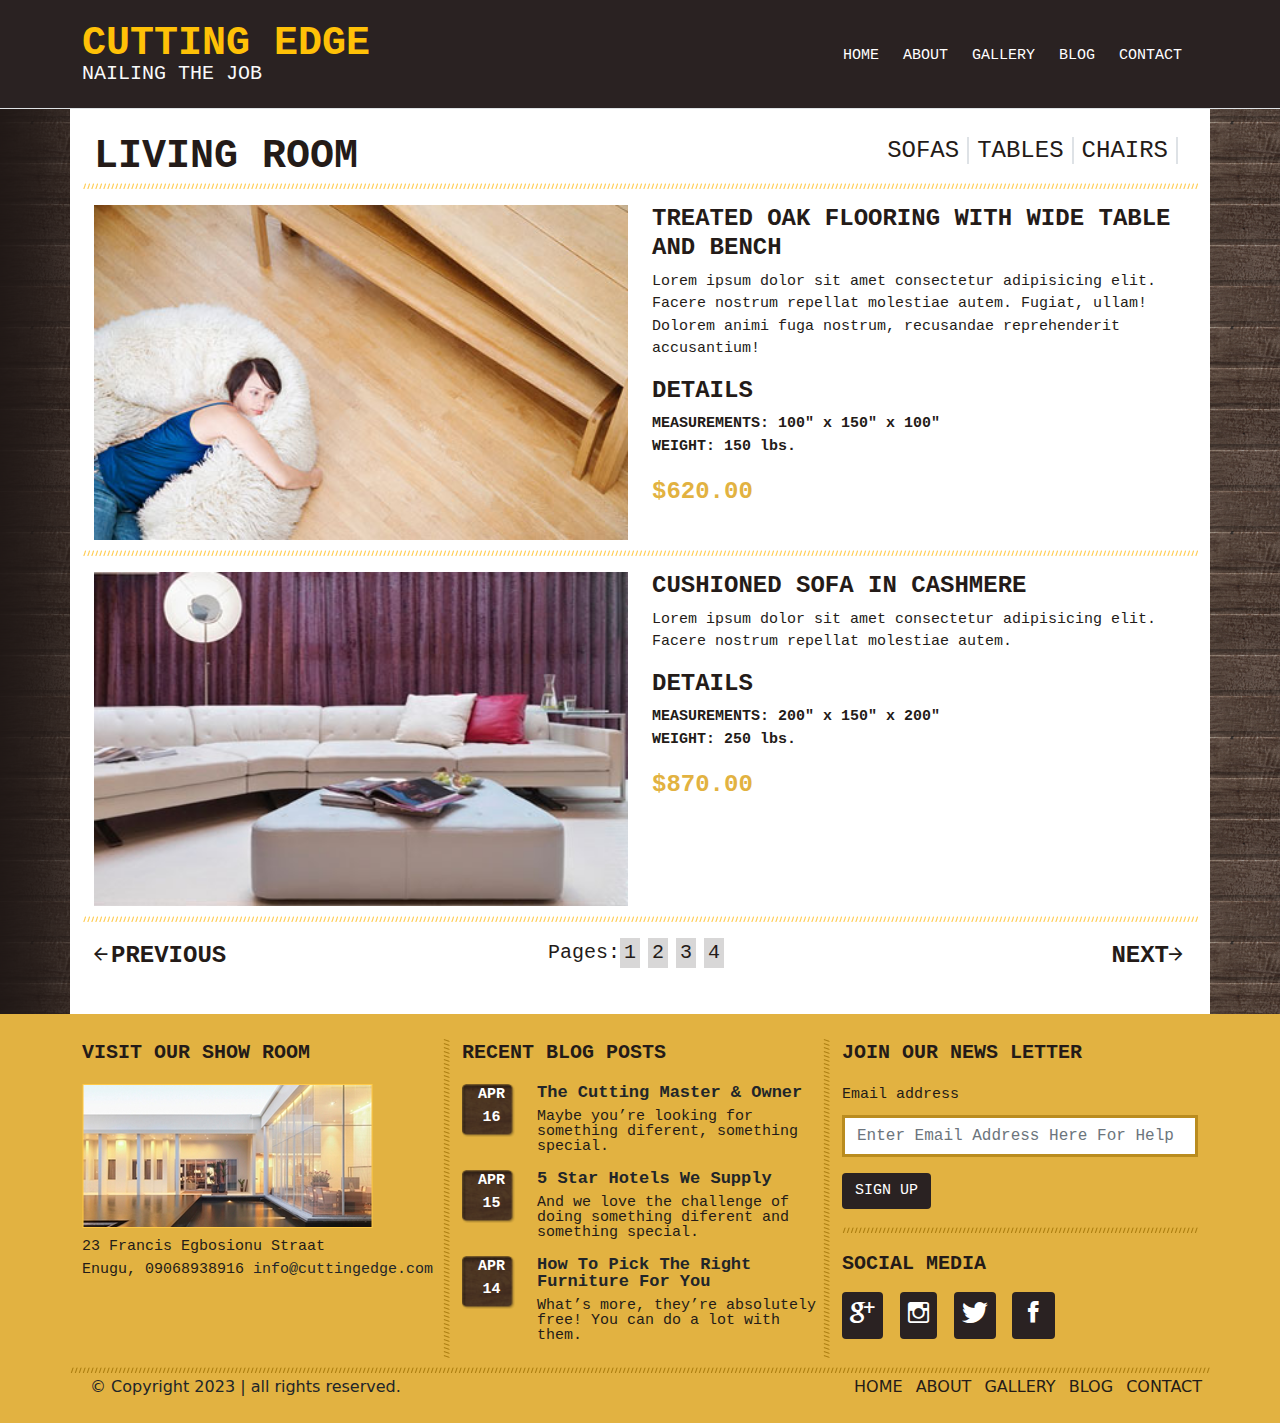
<file: gallery.html>
<!DOCTYPE html>
<html lang="en">
<head>
    <meta charset="UTF-8">
    <meta http-equiv="X-UA-Compatible" content="IE=edge">
    <meta name="viewport" content="width=device-width, initial-scale=1.0">
    <title>Cutting Edge</title>
    <link rel="stylesheet" href="./Assets/Css/bootstrap.min.css">
    <link rel="stylesheet" href="./Assets/ionicons-2.0.1/css/ionicons.min.css">
    <link rel="stylesheet" href="./Assets/Css/stylesheet.css">
</head>
<body style="background: url(./Assets/images/bg-body.png); background-repeat: repeat-y;">

    <!-- Navbar Section -->

    <nav class=" navbar navbar-expand-lg border-bottom border-1 py-4" style="background-color: #2a2222;">
        <div class="container">
           <div class="lh-1">
            <a class="text-warning text-decoration-none fs-1 fw-bold font-fam" href="#cutting-edge">CUTTING EDGE</a><br>
            <a class="text-light fw-light fs-5 text-decoration-none font-fam" href="#MODERN WOODEN FURNITURES">NAILING THE JOB</a>
           </div>
            <button 
            class="navbar-toggler" 
            type="button" data-bs-toggle="collapse" 
            data-bs-target="#navmenu" 
            >
            <span class="lh-1 px-2"><i class="text-light ion-android-menu fs-5"></i></span>
          </button>

          <div class="collapse navbar-collapse text-center mt-3 mt-lg-0" id="navmenu">
            <ul class="navbar-nav ms-auto font-fam">
                <li class="nav-item rounded-lg me-2 mt-sm-1 rounded">
                    <a href="index.html" class="nav-link py-1 hover-style">HOME</a>
                </li>
                <li class="nav-item rounded-lg me-2 mt-sm-1 rounded">
                    <a href="about.html" class="nav-link py-1  hover-style">ABOUT</a>
                </li>
                <li class="nav-item rounded-lg me-2 mt-sm-1 rounded">
                    <a href="gallery.html" class="nav-link py-1 hover-style">GALLERY</a>
                </li>
                <li class="nav-item rounded-lg me-2 mt-sm-1 rounded">
                    <a href="blog.html" class="nav-link py-1 hover-style">BLOG</a>
                </li>
                <li class="nav-item rounded-lg me-2 mt-sm-1 rounded">
                    <a href="contact.html" class="nav-link py-1 hover-style">CONTACT</a>
                </li>
            </ul>
        </div>
        </div>

    </nav>

    <!-- Gallery Section -->
    <div class="container p-4 bg-white font-fam">
        <div class="row" style="background: url(./Assets/images/separator-light.png)
                                                            repeat-x left bottom;">
            <div class="col-md-6 col-12 d-flex justify-content-md-start justify-content-center ">
                <div>
                    <h3 class="fw-bolder fs-1">LIVING ROOM</h3>
                </div>
            </div>
            
            <div class="col-md-6 col-12 d-flex justify-content-md-end justify-content-center">
                <div class="">
                            <ul class="font-fam d-flex list-unstyled">
                               <li>
                                    <a class="hover-color font-fam border-2 border-end me-2 pe-2 fs-4 text-decoration-none" href="#">SOFAS</a>
                                </li>
                                <li>
                                    <a  class="hover-color font-fam border-2 border-end me-2 pe-2 fs-4 text-decoration-none"href="#">TABLES</a>
                                </li>
                                <li>
                                    <a  class="hover-color font-fam border-2 border-end me-2 pe-2 fs-4 text-decoration-none"href="#">CHAIRS</a>
                                </li>
                            </ul>
                </div>
            </div>
        </div>

        <div class="row mt-3" style="background: url(./Assets/images/separator-light.png)
                                        repeat-x left bottom;">
            <div class="col-md-6 col-12 fill mb-3">
                <img class=" img-fluid" src="./Assets/images/wood-floor-download.jpeg" alt="wood-floor">
            </div>
            <div class="col-md-6 col-12">
                <div>
                    <h4 class=" mb-2 fw-bolder">
                        TREATED OAK FLOORING WITH WIDE TABLE AND BENCH
                    </h4>
                    <p>
                        Lorem ipsum dolor sit amet consectetur adipisicing elit. 
                        Facere nostrum repellat molestiae autem. Fugiat, ullam! Dolorem animi 
                        fuga nostrum, recusandae reprehenderit accusantium!
                    </p>

                    <h4 class=" fw-bolder text-md-start text-center">
                        DETAILS
                    </h4>
                    <p class=" fw-bold">
                        MEASUREMENTS: 100" x 150" x 100" <br>
                        WEIGHT: 150 lbs.
                    </p>

                    <p class=" fs-4 fw-bold" style="color:  #e2b241;">
                        $620.00
                    </p>
                </div>
            </div>
        </div>
        <div class="row mt-3" style="background: url(./Assets/images/separator-light.png)
                                        repeat-x left bottom;">
            <div class="col-md-6 col-12 fill mb-3">
                <img class=" img-fluid" src="./Assets/images/sofa-download.jpeg" alt="sofa">
            </div>
            <div class="col-md-6 col-12">
                <div>
                    <h4 class=" mb-2 fw-bolder">
                        CUSHIONED SOFA IN CASHMERE
                    </h4>
                    <p>
                        Lorem ipsum dolor sit amet consectetur adipisicing elit. 
                        Facere nostrum repellat molestiae autem. 
                    </p>

                    <h4 class=" fw-bolder text-md-start text-center">
                        DETAILS
                    </h4>
                    <p class=" fw-bold">
                        MEASUREMENTS: 200" x 150" x 200" <br>
                        WEIGHT: 250 lbs.
                    </p>

                    <p class=" fs-4 fw-bold" style="color:  #e2b241;">
                        $870.00
                    </p>
                </div>
            </div>
        </div>
        <div class="row mt-3">
                    <div class="col-md-4 col-12 d-flex fw-bold justify-content-md-start justify-content-center">
                            <i class="ion-android-arrow-back fs-5 mt-1 me-1"></i> <p class="fs-4">PREVIOUS</p>
                    </div>
                    <div class="col-md-4 col-12">
                            <span class=" d-flex fs-5 justify-content-center mb-0">
                                <p class=" p-0 mb-0">Pages:</p>
                                <a class=" text-decoration-none font-fam fs-5 me-2 px-1 background-hover" href="#">1</a>
                                <a class=" text-decoration-none font-fam fs-5 me-2 px-1 background-hover" href="#">2</a>
                                <a class=" text-decoration-none font-fam fs-5 me-2 px-1 background-hover" href="#">3</a>
                                <a class=" text-decoration-none font-fam fs-5 me-2 px-1 background-hover" href="#">4</a>
                            </span>
                    </div>
                    <div class="col-md-4 col-12 d-flex justify-content-md-end justify-content-center mt-3 mt-md-0 fw-bold">
                            <p class="fs-4">NEXT</p> <i class="ion-android-arrow-forward fs-5 mt-1 me-1"></i>
                    </div>
        </div>
    </div>


<!-- Footer Section -->

    <footer style="background-color: #e2b241">
        <div class="container">
            <div class="row font-fam pt-3">
                <div class="col-lg-4 col-md-6 text-center text-lg-start my-2"style="background: url(./Assets/images/separator-dark-vertical.png) 
                                         repeat-y right top">
                    <p class="fw-bold fs-5">
                        VISIT OUR SHOW ROOM
                    </p>

                    <a href="#"><img class=" img-fluid" src="./Assets/images/show-room.png" alt="show-room"></a>  
                    
                    <p class=" pt-2">
                        23 Francis Egbosionu Straat <br>
                        Enugu,

                        09068938916

                        <a class=" text-decoration-none text-dark"href="#">info@cuttingedge.com</a>
                    </p>
                </div>
                <div class="col-lg-4 col-md-6 my-2" style="background: url(./Assets/images/separator-dark-vertical.png) 
                                                repeat-y right top">

                    <p class="fw-bold fs-5 text-center text-lg-start">
                        RECENT BLOG POSTS
                    </p>
                    <div class="d-flex">
                        <div class=" text-white py-0 px-3 me-3" 
                            style="background: url(./Assets/images/bg-time.png) no-repeat; background-size: 90%;">
                            <p class="text-center fw-bold">
                                APR 
                                 16
                            </p>
                        </div>
                        <div class="lh-1">
                            <a  class=" text-decoration-none text-dark fw-bold" href="#" style="font-size: 17px;">The Cutting Master & Owner</a>
                            <p class=" mt-2">
                                Maybe you’re looking for something diferent, something special.
                            </p>
                        </div>
                    </div>
                    <div class="d-flex">
                        <div class=" text-white py-0 px-3 me-3" 
                            style="background: url(./Assets/images/bg-time.png) no-repeat; background-size: 90%;">
                            <p class="text-center fw-bold">
                                APR 
                                 15
                            </p>
                        </div>
                        <div class="lh-1">
                            <a  class=" text-decoration-none text-dark fw-bold" href="#"  style="font-size: 17px;">5 Star Hotels We Supply</a>
                            <p class=" mt-2">
                                And we love the challenge of doing something diferent and something special.


                            </p>
                        </div>
                    </div>
                    <div class="d-flex">
                        <div class=" text-white py-0 px-3 me-3" 
                            style="background: url(./Assets/images/bg-time.png) no-repeat; background-size: 90%;">
                            <p class="text-center fw-bold">
                                APR 
                                 14
                            </p>
                        </div>
                        <div class="lh-1">
                            <a  class=" text-decoration-none text-dark fw-bold" href="#"style="font-size: 17px;">How To Pick The Right Furniture For You</a>
                            <p class=" mt-2"> 
                                What’s more, they’re absolutely free! You can do a lot with them.
                            </p>
                        </div>
                    </div>

                </div>

                <div class="col-lg-4 col-md-12 my-2">
                    <div style="background: url(./Assets/images/separator-dark.png) 
                                repeat-x left bottom;">
                        <p class="fw-bold fs-5 text-center text-lg-start">
                            JOIN OUR NEWS LETTER
                        </p>
                        <form>
                            <div class="mb-3">
                              <label for="exampleInputEmail1" class="form-label">Email address</label>
                              <input type="email" class="form-control rounded-0" style="border: solid 3px  #ba8c1f" id="exampleInputEmail1" aria-describedby="emailHelp" placeholder="Enter Email Address Here For Help">
                            </div>
    
                            <div class=" text-center text-lg-start"><button type="button" class="btn mb-4 font-fam rounded-end text-white" style="background-color: #2a2222;">SIGN UP</button></div>
                        </form>
                    </div>
                    <div>
                        <p class="fw-bold fs-5 mt-3 text-center text-lg-start">
                            SOCIAL MEDIA
                        </p>
                    </div>
                    <div class=" fs-3 text-white text-center text-lg-start mb-2">
                        <i class="ion-social-googleplus p-2 rounded" style="background-color: #2a2222;"></i>
                        <i class="ion-social-instagram-outline p-2 rounded" style="background-color: #2a2222;"></i>
                        <i class="ion-social-twitter p-2 rounded" style="background-color: #2a2222;"></i>
                        <i class="ion-social-facebook py-2 px-3 rounded" style="background-color: #2a2222;"></i>
                    </div>

                </div>

            </div>

            <div class="row" style="background: url(./Assets/images/separator-dark.png) 
                                    repeat-x left top;">
                <div class="col-lg-6 col-12 text-center text-lg-start">
                    <p class="lead fs-6 p-2">&copy;  Copyright  2023 | all rights reserved.</p>
                </div>
                <div class="col-lg-6 col-12 text-lg-end p-2  text-center">
                    <a class=" text-decoration-none me-2" style="color: #241b18;"href="index.html">HOME</a>
                    <a class=" text-decoration-none me-2" style="color: #241b18;"href="about.html">ABOUT</a>
                    <a  class=" text-decoration-none me-2" style="color: #241b18;"href="gallery.html">GALLERY</a>
                    <a  class=" text-decoration-none me-2" style="color: #241b18;"href="blog.html">BLOG</a>
                    <a  class=" text-decoration-none" style="color: #241b18;"href="contact.html">CONTACT</a>
                </div>

            </div>
        </div>

    </footer>


    <script src="./Assets/js/bootstrap.bundle.js"></script>
</body>
</file>
<file: Assets/Css/stylesheet.css>
.fill{
    display: flex;
    justify-content: center;
    align-items: center;
    overflow: hidden;
}

.fill  img{
    flex-shrink: 0;
    min-width: 100%;
    min-height: 100%;
    /* object-fit: cover;
    object-position: center;
    transform: scale(1); */
}

.fill-2{
    height: 100%;
    width: 100%;
}

.font-fam{
    font-family: 'Courier New', Courier, monospace;
    color: #241b18;
    font-size: 15px;
}

.bg{
    background: url(./Assets/images/chair.jpg);
    background-repeat: no-repeat;
    background-size: cover;
    background-position: center;
} 

/* Navbar */

.hover-style{
    color: white;
}
.hover-style:hover, .hover-style:focus{
    color:  #e2b241;
}

.hover-style:active{
    color:  #e2b241;
}
/* Gallery */


.hover-color:focus{
    color:  #e2b241;
}

.hover-color:hover{
    color:  #e2b241;
}

.background-hover{
    background-color: #d8d7d7;
}

.background-hover:hover, .background-hover:focus, .background-hover:active {
    background-color: #e2b241;
}

/* Blog */

.hover-color2{
    color: #241b18 ;
}

.hover-color2:hover, .hover-color2:focus{
    color:  #e2b241;
}
</file>
